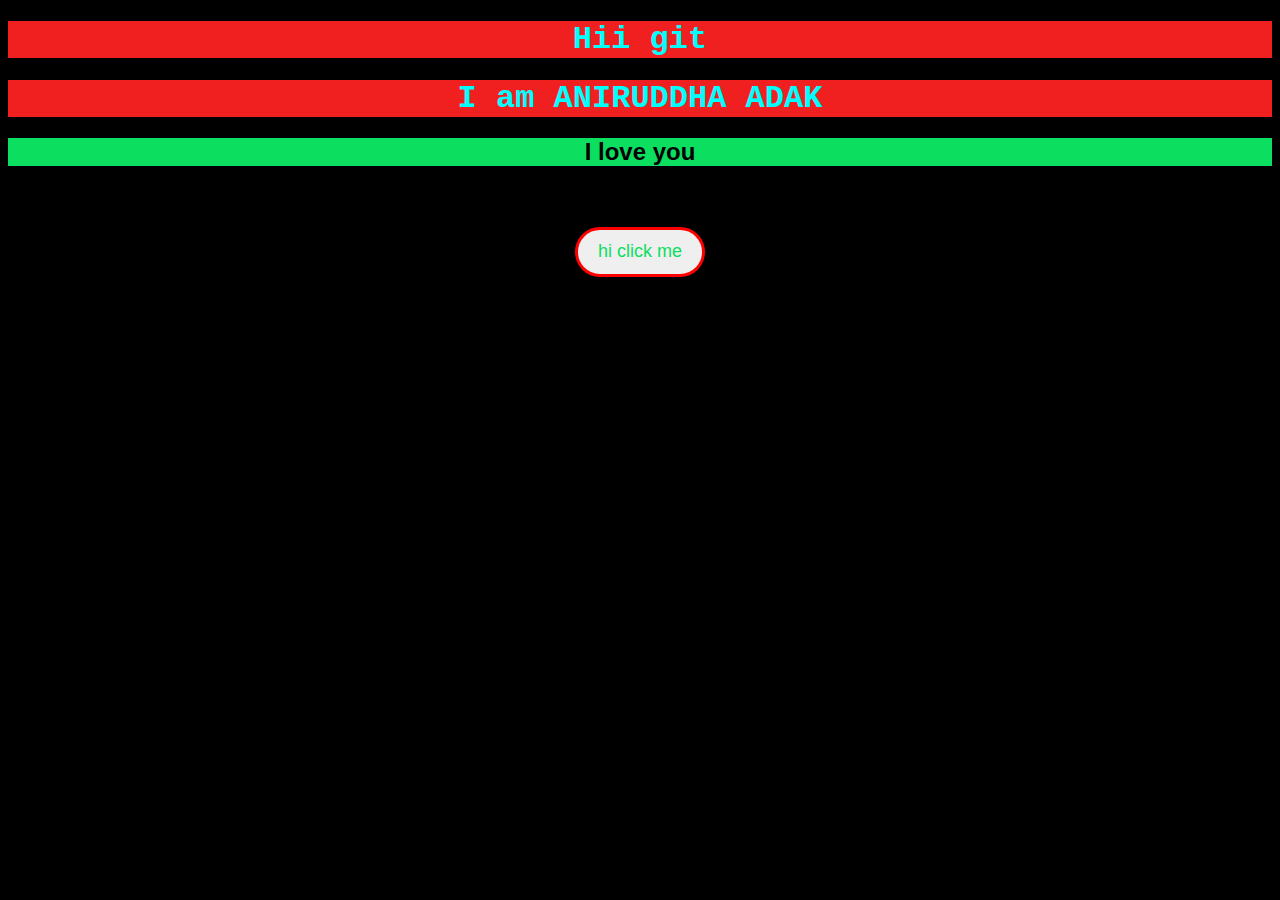
<file: index.html>
<!DOCTYPE html>
<html lang="en">
<head>
    
    <meta charset="UTF-8">
    <meta name="viewport" content="width=30px, initial-scale=1.0">
    <title>hii</title>

    <link rel="stylesheet" href="style.css">
    <style>
        body{
            background-color: black;
        }


    </style>
</head>
<body>
    <h1>Hii git 
    </h1>
    <h1>I am ANIRUDDHA ADAK</h1>
    <h2>I love you </h2>
   <center>
    <h3>I am ani</h3>
    <button id="btn">hi click me</button>
</center>

</body>
</html>
</file>
<file: style.css>
h1{
    background-color: #f02020;
    color: aqua;
    font-family: 'Courier New', Courier, monospace;
    text-align: center;
}

h2{
    background-color: #0cde60;
    font-family: 'Franklin Gothic Medium', 'Arial Narrow', Arial, sans-serif;
    text-align: center;
}


#btn{
    color: #0cde60;
    height: 50px;
    width: 130px;
    border: 3px solid red;
    border-radius: 50px;
    font-size: large;
    
}
</file>
